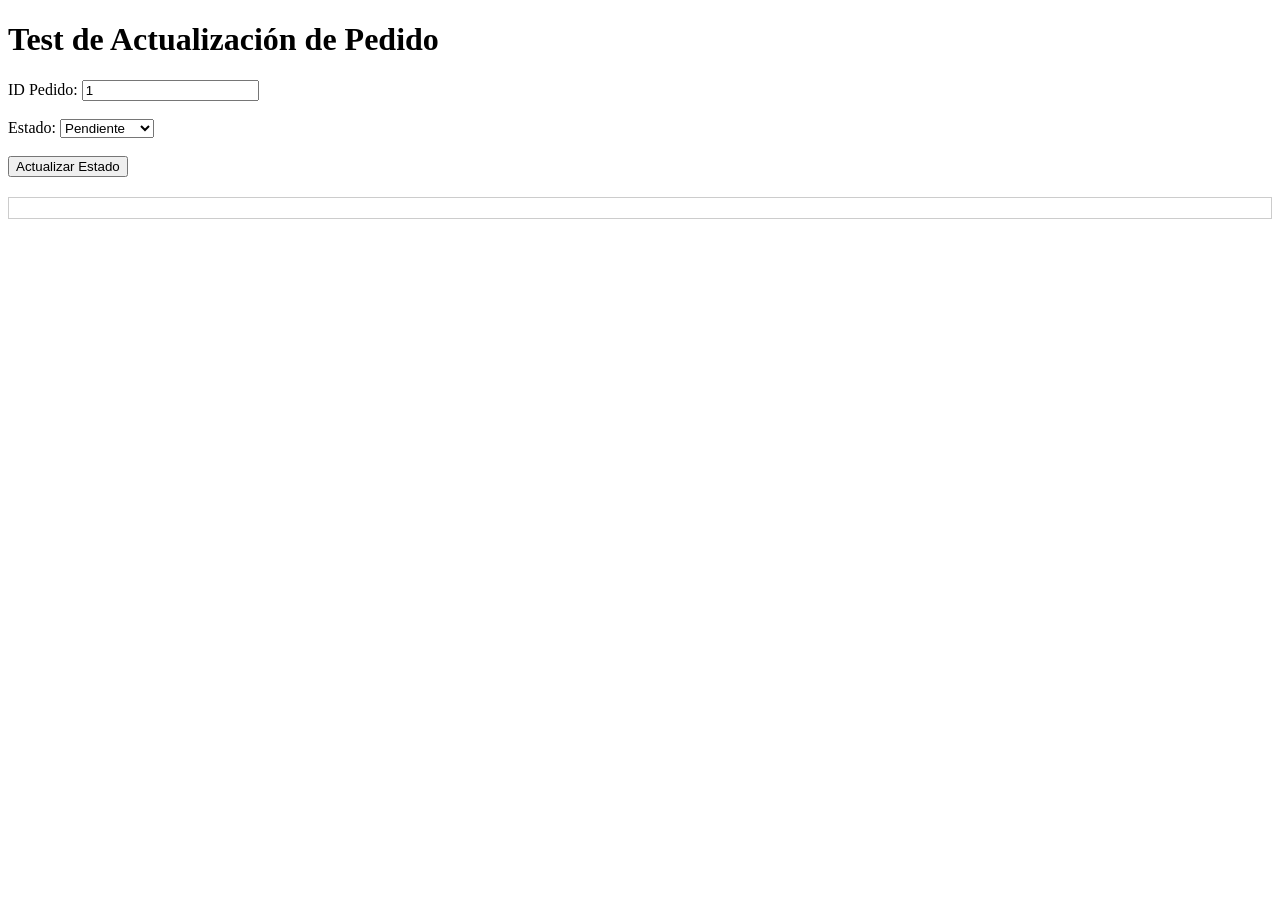
<file: public/admin/test_pedido.html>
<!DOCTYPE html>
<html lang="es">

<head>
    <meta charset="UTF-8">
    <title>Test Order Update</title>
</head>

<body>
    <h1>Test de Actualización de Pedido</h1>

    <form id="testForm">
        <label>ID Pedido: <input type="number" id="testId" value="1"></label><br><br>
        <label>Estado:
            <select id="testEstado">
                <option value="pendiente">Pendiente</option>
                <option value="procesando">Procesando</option>
                <option value="enviado">Enviado</option>
                <option value="completado">Completado</option>
                <option value="cancelado">Cancelado</option>
            </select>
        </label><br><br>
        <button type="submit">Actualizar Estado</button>
    </form>

    <div id="result" style="margin-top: 20px; padding: 10px; border: 1px solid #ccc;"></div>

    <script>
        document.getElementById('testForm').addEventListener('submit', async (e) => {
            e.preventDefault();

            const id = document.getElementById('testId').value;
            const estado = document.getElementById('testEstado').value;
            const resultDiv = document.getElementById('result');

            resultDiv.innerHTML = 'Enviando...';

            try {
                const response = await fetch('../../index.php?controller=Api&action=updatePedidoEstado', {
                    method: 'POST',
                    headers: {
                        'Content-Type': 'application/json'
                    },
                    body: JSON.stringify({
                        id_pedido: parseInt(id),
                        estado: estado
                    }),
                    credentials: 'include'
                });

                const data = await response.json();

                resultDiv.innerHTML = `
                    <h3>Respuesta del servidor:</h3>
                    <pre>${JSON.stringify(data, null, 2)}</pre>
                    <p>Status HTTP: ${response.status}</p>
                `;

                console.log('Response:', data);
            } catch (error) {
                resultDiv.innerHTML = `
                    <h3>Error:</h3>
                    <pre>${error.message}</pre>
                `;
                console.error('Error:', error);
            }
        });
    </script>
</body>

</html>
</file>
